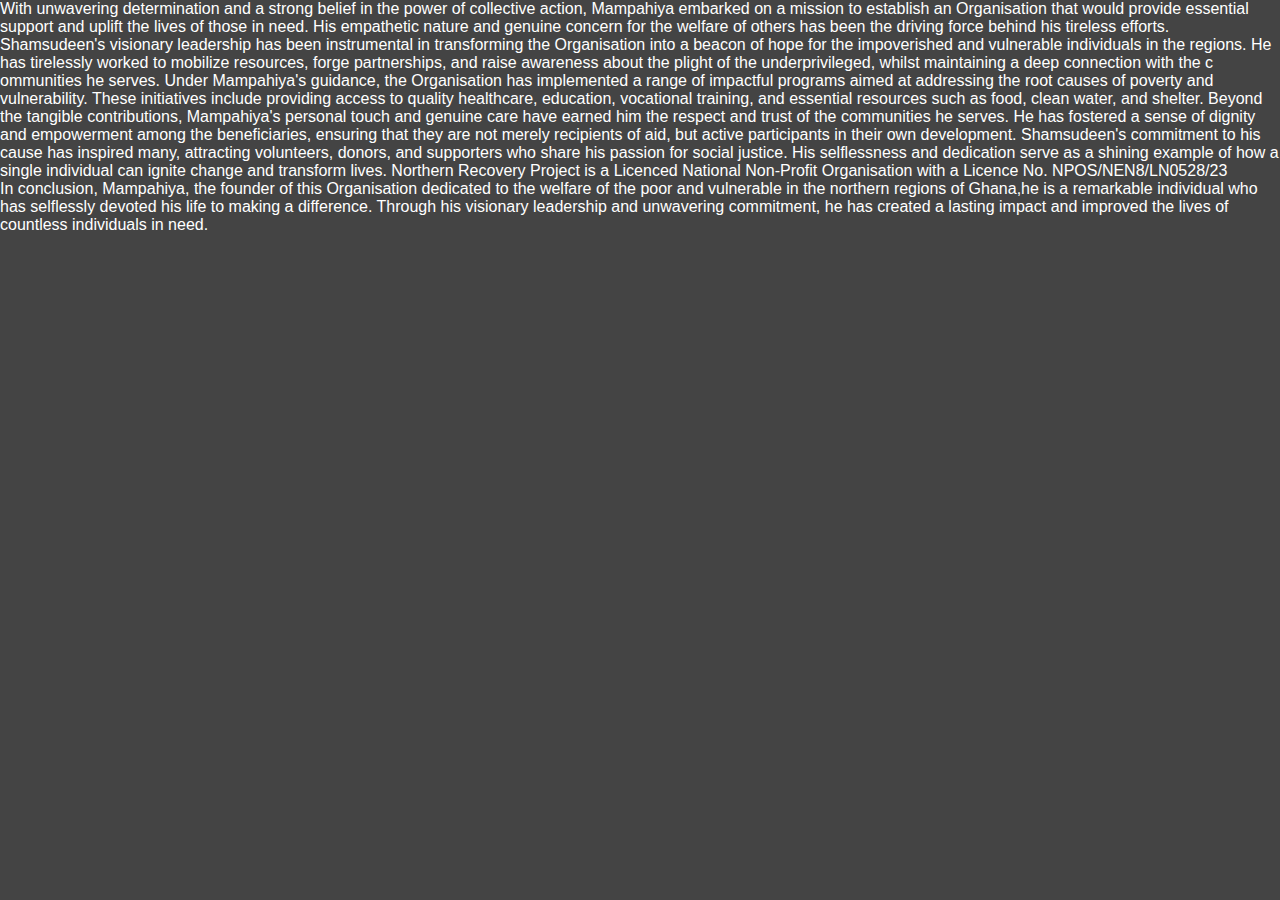
<file: about.html>
<!DOCTYPE html>
<html lang="en">
<head>
    <meta charset="UTF-8">
    <meta http-equiv="X-UA-Compatible" content="IE=edge">
    <meta name="viewport" content="width=device-width, initial-scale=1.0">
    <title>About</title>
    <link rel="stylesheet" href="./about.css">
</head>
<body>
    <div>
        </p>

        With unwavering determination and a strong belief in the power of collective action, 
        Mampahiya embarked on a mission to establish an Organisation that would provide essential
         support and uplift the lives of those in need. His empathetic nature and genuine concern
          for the welfare of others has been the driving force behind his tireless efforts. <br>
        Shamsudeen's visionary leadership has been instrumental in transforming the Organisation 
        into a beacon of hope for the impoverished and vulnerable individuals in the regions.
         He has tirelessly worked to mobilize resources, forge partnerships, and raise awareness 
         about the plight of the underprivileged, whilst maintaining a deep connection with the c
         ommunities he serves.
        Under Mampahiya's guidance, the Organisation has implemented a range of impactful 
        programs aimed at addressing the root causes of poverty and vulnerability. These initiatives 
        include providing access to quality healthcare, education, vocational training, and essential resources such as food, clean water, and shelter.
        Beyond the tangible contributions, Mampahiya's personal touch and genuine care have earned 
        him the respect and trust of the communities he serves. He has fostered a sense of dignity 
        and empowerment among the beneficiaries, ensuring that they are not merely recipients of 
        aid, but active participants in their own development.
        Shamsudeen's commitment to his cause has inspired many, attracting volunteers,
         donors, and supporters who share his passion for social justice. His selflessness 
         and dedication serve as a shining example of how a single individual can ignite 
         change and transform lives.
        Northern Recovery Project is a Licenced National Non-Profit Organisation with 
     a Licence No. NPOS/NEN8/LN0528/23
    <p>
        In conclusion, Mampahiya, the founder of this Organisation dedicated to the welfare of the poor and vulnerable in the northern regions of Ghana,he is a remarkable individual who has selflessly devoted his life to making a difference. Through his visionary leadership and unwavering commitment, 
        he has created a lasting impact and improved the lives of countless individuals in need.
    </p>
    </div>
</body>
</html>
</file>
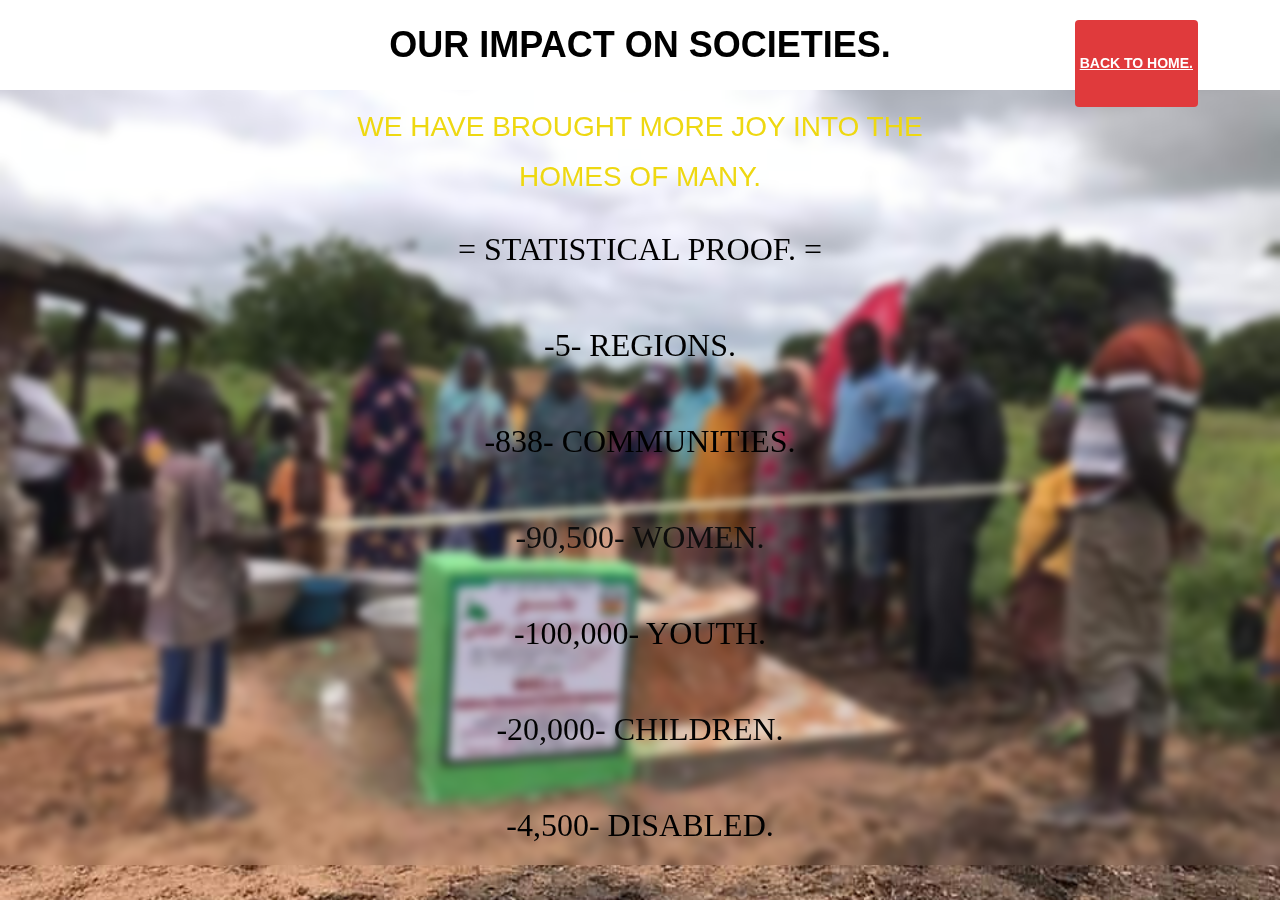
<file: EXTRA.html>
<!DOCTYPE html>
<html lang="en">
<head>
    <meta charset="UTF-8">
    <meta name="viewport" content="width=device-width, initial-scale=1.0">
   
    <title>northernrecoveryproject.org</title>
    <meta content="" name="description">
    <meta content="" name="keywords">
  
    <!-- Favicons -->
    <link href="assets/img/favicom.jpeg" rel="icon">
    <link href="assets/img/nrp.jpeg" rel="nrp-icon">
  
    <!-- Google Fonts -->
    <link href="https://fonts.googleapis.com/css?family=Open+Sans:300,300i,400,400i,600,600i,700,700i|Raleway:300,300i,400,400i,500,500i,600,600i,700,700i|Poppins:300,300i,400,400i,500,500i,600,600i,700,700i" rel="stylesheet">
    <!-- Vendor CSS Files -->
    <link href="assets/vendor/aos/aos.css" rel="stylesheet">
    <link href="assets/vendor/bootstrap/css/bootstrap.min.css" rel="stylesheet">
    <link href="assets/vendor/bootstrap-icons/bootstrap-icons.css" rel="stylesheet">
    <link href="assets/vendor/boxicons/css/boxicons.min.css" rel="stylesheet">
    <link href="assets/vendor/glightbox/css/glightbox.min.css" rel="stylesheet">
    <link href="assets/vendor/remixicon/remixicon.css" rel="stylesheet">
    <link href="assets/vendor/swiper/swiper-bundle.min.css" rel="stylesheet">
<link rel="stylesheet" href="assets/css/style2.css" >

</head>
<body>
  
  <!-- ======= Header ======= -->
  <header id="header" class="fixed-top d-flex align-items-center">
    <div class="container d-flex align-items-center">
      <h1 class="logo me-auto"><a href="index.html"><span></span></a></h1>
      <!-- Uncomment below if you prefer to use an image logo -->
     <!--<a href="index.html" class="logo me-auto"><img src="assets/img/nrp.jpeg" alt=""></a> -->

     <!---- <nav id="navbar" class="navbar order-last order-lg-0">
      ---- <ul>
          <li><a class="nav-link scrollto active" href="#her">Home</a></li>
          <li><a class="nav-link scrollto" href="#about">About Us</a></li>
          <li><a class="nav-link scrollto" href="#services">Principal Activities</a></li>
          <li><a class="nav-link scrollto" href="#team">Team</a></li>
          <li><a class="nav-link scrollto" href="#contact">Contact</a></li>  
          <li><a  href="EXTRA.html">BLOG</a></li>
        </ul> -->
        <i class="bi bi-list mobile-nav-toggle"></i>
      </nav><!-- .navbar -->

      <a href="index.html" class="back-home-btn ">BACK TO HOME.</a>
    </div>
  </header><!-- End Header -->
 

      <h2 id="line1"> our impact on societies.</h2>
      <h3 id="line2"> we have brought more joy into the </h3>
<p>
      <h3 id="line2">homes of many. </h3></p>
      <h2 id="line3">= statistical proof. =</h2>

      <p><h2 id="line4"> -5- Regions. </h2></p>
      <p><h2 id="line5"> -838- communities. </h2></p>
      <p><h2 id="line6"> -90,500- women. </h2></p>
      <p><h2 id="line7"> -100,000- youth. </h2></p>
      <p><h2 id="line8"> -20,000- Children. </h2></p>
      <p><h2 id="line9"> -4,500- Disabled. </h2></p>
    
</body>




</html>
</file>
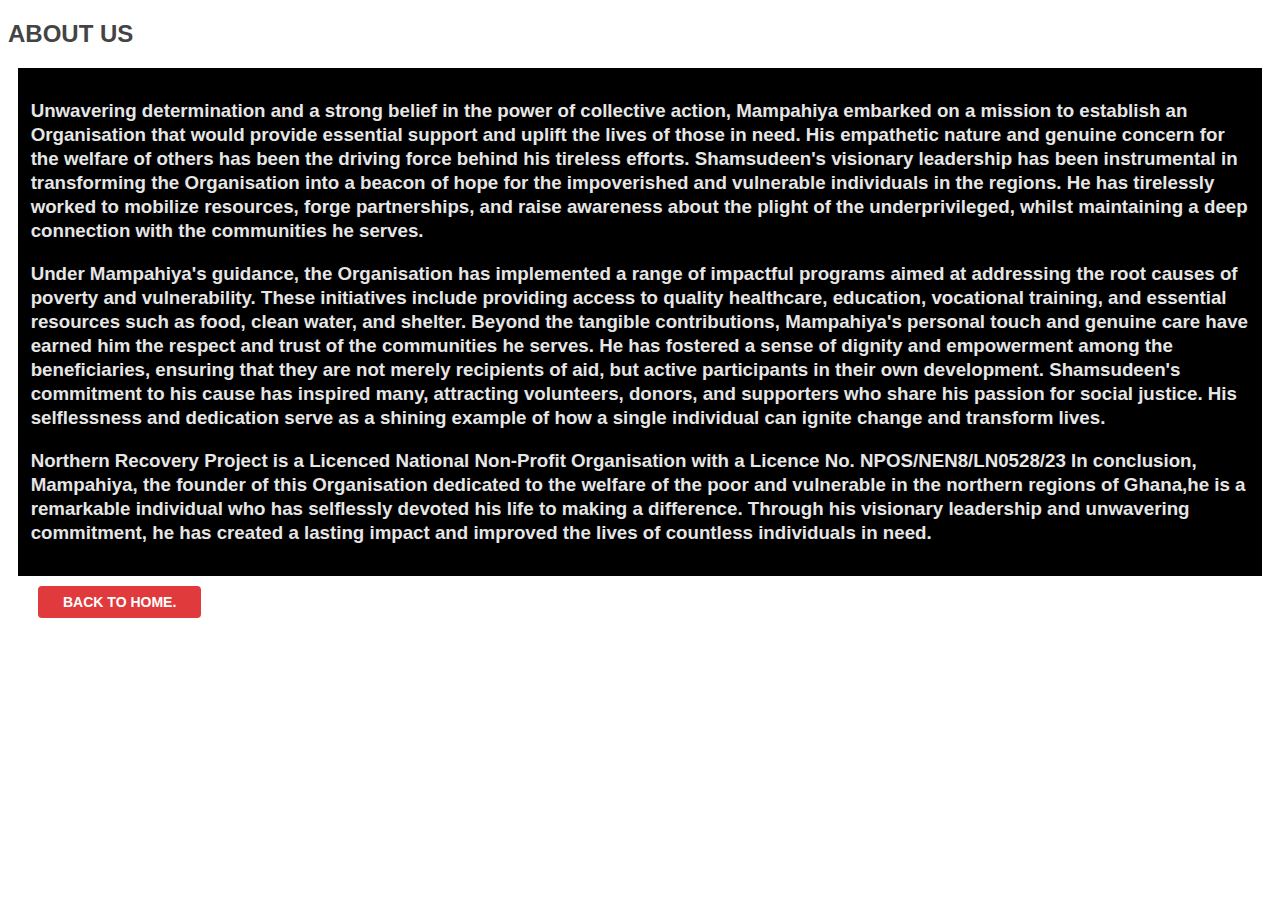
<file: readmore1.html>
<!DOCTYPE html>
<html lang="en">
<head>
    <meta charset="UTF-8">
    <meta name="viewport" content="width=device-width, initial-scale=1.0">
    <title>ABOUT US</title>
    <link href="assets/css/style.css" rel="stylesheet">
</head>
<body>
   <cneter> <h2>ABOUT US</h2> </cneter>
    <div class="text" data-aos="fade-up">

		<h3> Unwavering determination and a strong belief in the power of collective action, Mampahiya embarked on a mission to establish an Organisation that would provide essential support and uplift the lives of those in need. His empathetic nature and genuine concern for the welfare of others has been the driving force behind his tireless efforts.
		Shamsudeen's visionary leadership has been instrumental in transforming the Organisation into a beacon of hope for the impoverished and vulnerable individuals in the regions. He has tirelessly worked to mobilize resources, forge partnerships, and raise awareness about the plight of the underprivileged, whilst maintaining a deep connection with the communities he serves.
        <p>
		Under Mampahiya's guidance, the Organisation has implemented a range of impactful programs aimed at addressing the root causes of poverty and vulnerability. These initiatives include providing access to quality healthcare, education, vocational training, and essential resources such as food, clean water, and shelter.
		Beyond the tangible contributions, Mampahiya's personal touch and genuine care have earned him the respect and trust of the communities he serves. He has fostered a sense of dignity and empowerment among the beneficiaries, ensuring that they are not merely recipients of aid, but active participants in their own development.
		Shamsudeen's commitment to his cause has inspired many, attracting volunteers, donors, and supporters who share his passion for social justice. His selflessness and dedication serve as a shining example of how a single individual can ignite change and transform lives. <br>
	<p> Northern Recovery Project is a Licenced National Non-Profit Organisation with a Licence No. NPOS/NEN8/LN0528/23

		In conclusion, Mampahiya, the founder of this Organisation dedicated to the welfare of the poor and vulnerable in the northern regions of Ghana,he is a remarkable individual who has selflessly devoted his life to making a difference. Through his visionary leadership and unwavering commitment, he has created a lasting impact and improved the lives of countless individuals in need.
	</p>
    </h3>
                
				</div>
                <a href="index.html" class="back-home-btn ">BACK TO HOME.</a>
            </div>
</body>
</html>
</file>
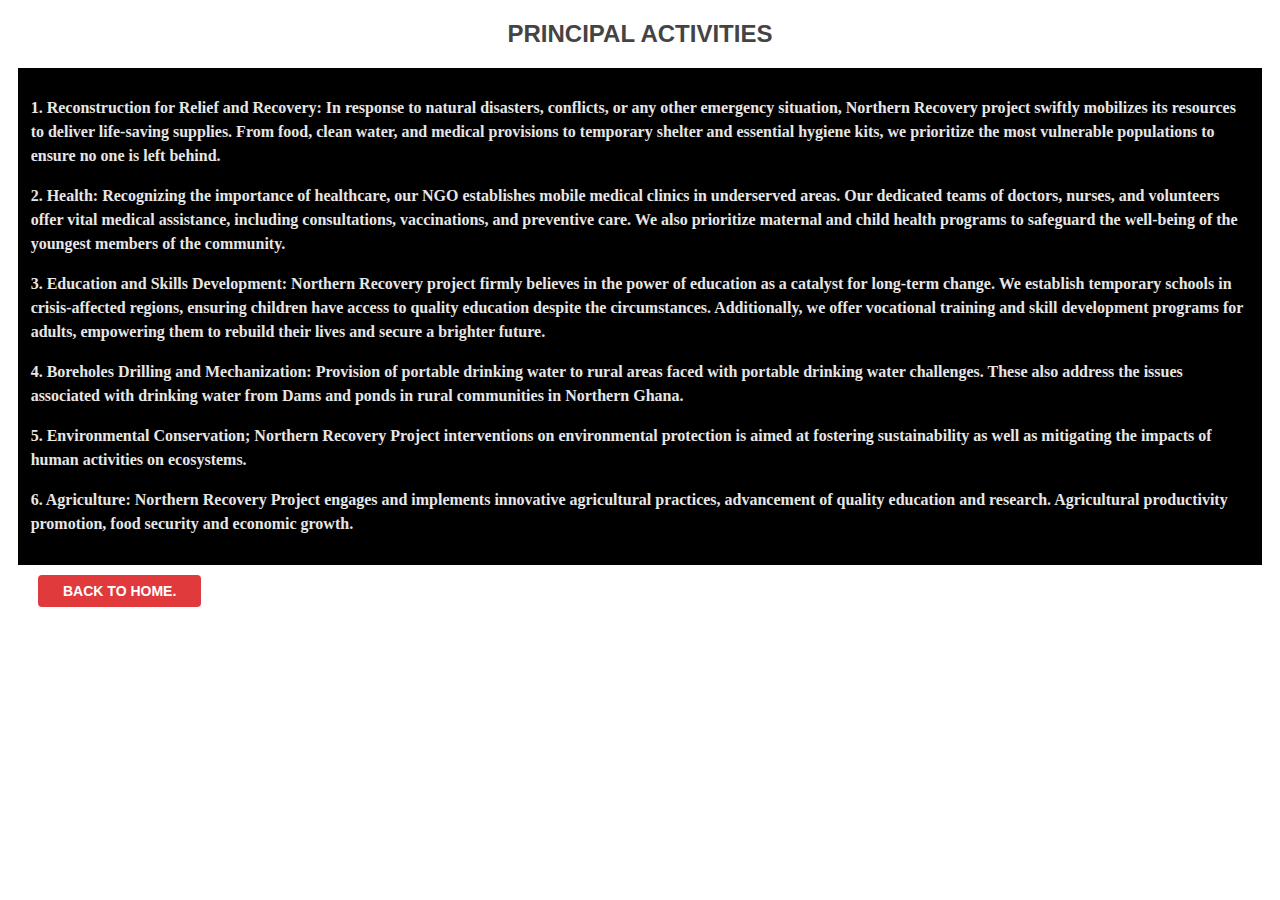
<file: readmore2.html>
<!DOCTYPE html>
<html lang="en">
<head>
    <meta charset="UTF-8">
    <meta name="viewport" content="width=device-width, initial-scale=1.0">
    <title>PRINCIPAL ACTIVITIES</title>
    <link rel="stylesheet" href="assets/css/style.css" >
</head>
<body>
    
          <center><h2>PRINCIPAL ACTIVITIES</h2></center>  
          <div class="text" data-aos="fade-up">
  
          
               
    <p> 1. Reconstruction for Relief and Recovery: In response to natural disasters, conflicts, or any other emergency situation, Northern Recovery project swiftly mobilizes its resources to deliver life-saving supplies. From food, clean water, and medical provisions to temporary shelter and essential hygiene kits, we prioritize the most vulnerable populations to ensure no one is left behind.
        <p> 2. Health: Recognizing the importance of healthcare, our NGO establishes mobile medical clinics in underserved areas. Our dedicated teams of doctors, nurses, and volunteers offer vital medical assistance, including consultations, vaccinations, and preventive care. We also prioritize maternal and child health programs to safeguard the well-being of the youngest members of the community.
        <p> 3. Education and Skills Development: Northern Recovery project firmly believes in the power of education as a catalyst for long-term change. We establish temporary schools in crisis-affected regions, ensuring children have access to quality education despite the circumstances. Additionally, we offer vocational training and skill development programs for adults, empowering them to rebuild their lives and secure a brighter future.
        <p> 4. Boreholes Drilling and Mechanization: Provision of portable drinking water to rural areas faced with portable drinking water challenges. These also address the issues associated with drinking water from Dams and ponds in rural communities in Northern Ghana.
        <p> 5. Environmental Conservation; Northern Recovery Project interventions on environmental protection is aimed at fostering sustainability as well as mitigating the impacts of human activities on ecosystems.</p>
        <P> 6. Agriculture: Northern Recovery Project engages and implements innovative agricultural practices, advancement of quality education and research. Agricultural productivity promotion, food security and economic growth.</P>
        <p> 
        
    </div>
    <a href="index.html" class="back-home-btn ">BACK TO HOME.</a>

</body>
</html>
</file>
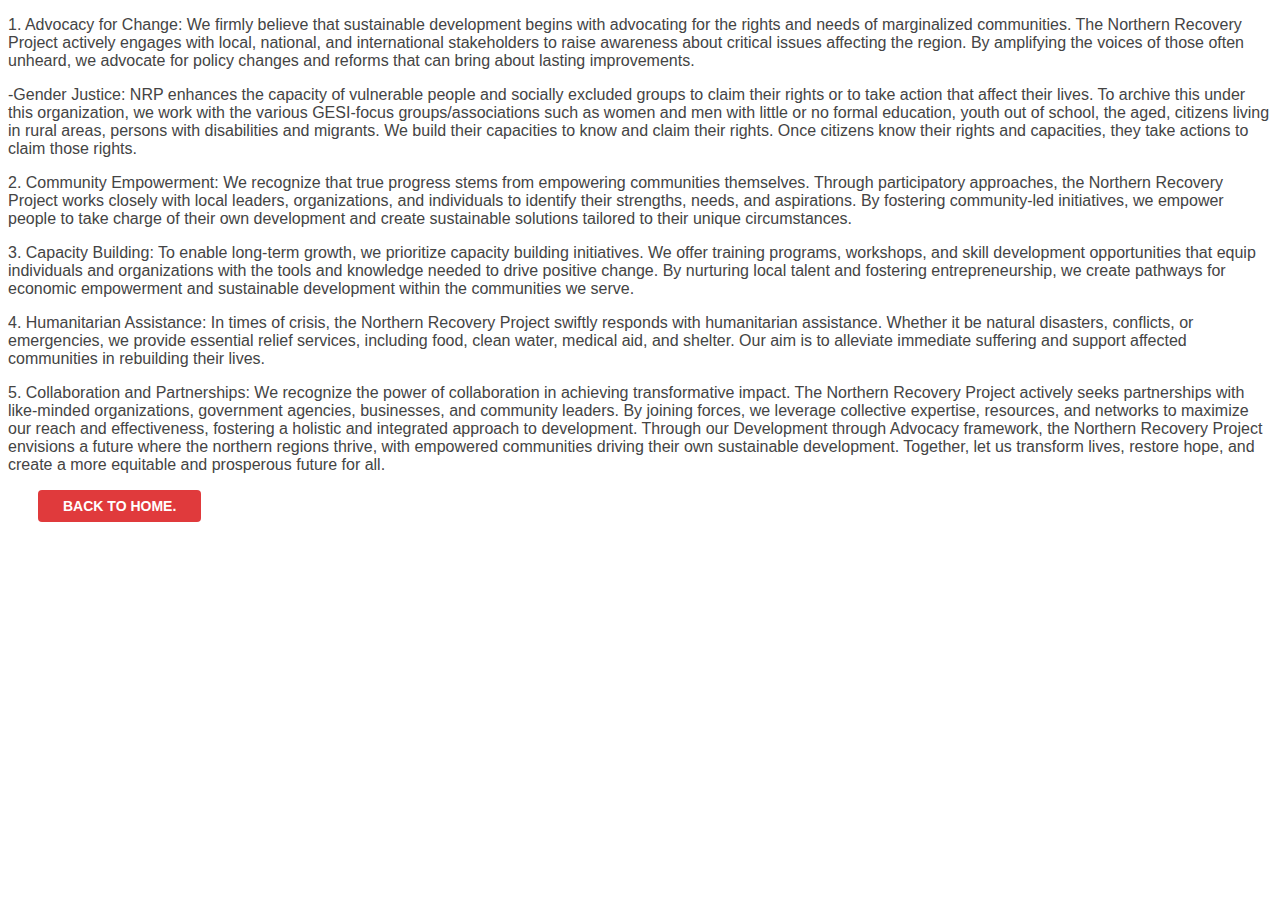
<file: readmore3.html>
<!DOCTYPE html>
<html lang="en">
<head>
    <meta charset="UTF-8">
    <meta name="viewport" content="width=device-width, initial-scale=1.0">
    <title>RELEIF SERVICES</title>
    <link rel="stylesheet" href="assets/css/style.css">
</head>
<body>
    <div class="=text" data-aos="fade-up">
<p>1. Advocacy for Change: We firmly believe that sustainable development begins with advocating for the rights and needs of marginalized communities. The Northern Recovery Project actively engages with local, national, and international stakeholders to raise awareness about critical issues affecting the region. By amplifying the voices of those often unheard, we advocate for policy changes and reforms that can bring about lasting improvements.
    <p>
     -Gender Justice: NRP enhances the capacity of vulnerable people and socially excluded groups to claim their rights or to take action that affect their lives. To archive this under this organization, we work with the various GESI-focus groups/associations such as women and men with little or no formal education, youth out of school, the aged, citizens living in rural areas, persons with disabilities and migrants. We build their capacities to know and claim their rights. Once citizens know their rights and capacities, they take actions to claim those rights.
      <p>2. Community Empowerment: We recognize that true progress stems from empowering communities themselves. Through participatory approaches, the Northern Recovery Project works closely with local leaders, organizations, and individuals to identify their strengths, needs, and aspirations. By fostering community-led initiatives, we empower people to take charge of their own development and create sustainable solutions tailored to their unique circumstances.
    <p>3. Capacity Building: To enable long-term growth, we prioritize capacity building initiatives. We offer training programs, workshops, and skill development opportunities that equip individuals and organizations with the tools and knowledge needed to drive positive change. By nurturing local talent and fostering entrepreneurship, we create pathways for economic empowerment and sustainable development within the communities we serve.
    <p>4. Humanitarian Assistance: In times of crisis, the Northern Recovery Project swiftly responds with humanitarian assistance. Whether it be natural disasters, conflicts, or emergencies, we provide essential relief services, including food, clean water, medical aid, and shelter. Our aim is to alleviate immediate suffering and support affected communities in rebuilding their lives.
    <p> 5. Collaboration and Partnerships: We recognize the power of collaboration in achieving transformative impact. The Northern Recovery Project actively seeks partnerships with like-minded organizations, government agencies, businesses, and community leaders. By joining forces, we leverage collective expertise, resources, and networks to maximize our reach and effectiveness, fostering a holistic and integrated approach to development.
    Through our Development through Advocacy framework, the Northern Recovery Project envisions a future where the northern regions thrive, with empowered communities driving their own sustainable development. Together, let us transform lives, restore hope, and create a more equitable and prosperous future for all.
    </p>
    </div>
    <a href="index.html" class="back-home-btn ">BACK TO HOME.</a>

</body>

</html>
</file>
<file: about.css>
* {
    margin: 0;
    box-sizing: border-box;
}

body {
    font-family: "Times New Romans", sans-serif;
    background-color: #444444;
    color: white;
}
</file>
<file: assets/css/style2.css>
/* extra
==================================
===================================
*/
body {
  font-family: "Arial", sans-serif;
  background: url("../img/hero-bg.jpg") no-repeat;
  backdrop-filter: blur(5px);
  background-size: cover;
  font-size: 16px;
  margin: 0;
  padding: 0;
  line-height: 5.5;
  text-transform: uppercase;
  overflow: visible;
  width: auto;
  transition: o.50s;
}

#header {
  background: transparent;
  transition: all 0.5s;
  z-index: 997;
  padding: 20px 0;
}

#header.header-scrolled {
  padding: 12px 0;
  box-shadow: 0px 2px 15px rgba(0, 0, 0, 0.1);
}

#header .logo {
  font-size: 30px;
  margin: 0;
  padding: 0;
  font-weight: 00;
  font-family: "Poppins", sans-serif;
  float: left;
  /*margin-right: auto;*/
}

#header .logo a {
  color: #111111;
}

#header .logo a span {
  color: #e03a3c;
}

#header .logo img {
  max-height: 100px;
}

/*--------------------------------------------------------------
# Get Startet Button
--------------------------------------------------------------*/
.back-home-btn {
  margin-left: 30px;
  background: #e03a3c;
  color: #fff;
  border-radius: 4px;
  padding: 5px 5px;
  white-space: nowrap;
  transition: 0.3s;
  font-size: 14px;
  font-weight: 600;
  display: inline-block;
}

.back-home-btn:hover {
  background: #111111;
  color: #fff;
}

@media (max-width: 992px) {
  .back-home-btn {
    margin: 0 15px 0 0;
    padding: 6px 18px;
  }
}

/*--------------------------------------------------------------
# Navigation Menu
--------------------------------------------------------------*/
/**
* Desktop Navigation 
*/
.navbar {
  padding: 0;
}
logo .me-auto{
  position: relative;
  width:5%;
}
.navbar ul {
  margin: 0;
  padding: 0;
  display: flex;
  list-style: none;
  align-items: center;
}

.navbar li {
  position: relative;
}

.navbar a,
.navbar a:focus {
  display: flex;
  align-items: center;
  justify-content: space-between;
  padding: 0px 0 0px 30px;
  font-family: "Raleway", sans-serif;
  font-size: 15px;
  font-weight: 600;
  color: #111111;
  white-space: nowrap;
  transition: 0.3s;
}

.navbar a i,
.navbar a:focus i {
  font-size: 12px;
  line-height: 0;
  margin-left: 5px;
}

.navbar a:hover,
.navbar .active,
.navbar .active:focus,
.navbar li:hover>a {
  color: #e03a3c;
}

.navbar .dropdown ul {
  display: block;
  position: absolute;
  left: 30px;
  top: calc(100% + 30px);
  margin: 0;
  padding: 10px 0;
  z-index: 99;
  opacity: 0;
  visibility: hidden;
  background: #fff;
  box-shadow: 0px 0px 30px rgba(127, 137, 161, 0.25);
  transition: 0.3s;
}

.navbar .dropdown ul li {
  min-width: 100px;
}

.navbar .dropdown ul a {
  padding: 10px 20px;
  font-size: 14px;
}

.navbar .dropdown ul a i {
  font-size: 12px;
}

.navbar .dropdown ul a:hover,
.navbar .dropdown ul .active:hover,
.navbar .dropdown ul li:hover>a {
  color: #e03a3c;
}

.navbar .dropdown:hover>ul {
  opacity: 1;
  top: 100%;
  visibility: visible;
}

.navbar .dropdown .dropdown ul {
  top: 0;
  left: calc(100% - 30px);
  visibility: hidden;
}

.navbar .dropdown .dropdown:hover>ul {
  opacity: 1;
  top: 0;
  left: 100%;
  visibility: visible;
}

@media (max-width: 1366px) {
  .navbar .dropdown .dropdown ul {
    left: -90%;
  }

  .navbar .dropdown .dropdown:hover>ul {
    left: -100%;
  }
}

/**
* Mobile Navigation 
*/
.mobile-nav-toggle {
  color: #111111;
  font-size: 28px;
  cursor: pointer;
  display: none;
  line-height: 0;
  transition: 0.5s;
}

.mobile-nav-toggle.bi-x {
  color: #fff;
}

@media (max-width: 991px) {
  .mobile-nav-toggle {
    display: block;
  }

  .navbar ul {
    display: none;
  }
}

.navbar-mobile {
  position: fixed;
  overflow: hidden;
  top: 0;
  right: 0;
  left: 0;
  bottom: 0;
  background: rgba(0, 0, 0, 0.9);
  transition: 0.3s;
  z-index: 999;
}

.navbar-mobile .mobile-nav-toggle {
  position: absolute;
  top: 15px;
  right: 15px;
}

.navbar-mobile ul {
  display: block;
  position: absolute;
  top: 55px;
  right: 15px;
  bottom: 15px;
  left: 15px;
  padding: 10px 0;
  background-color: #fff;
  overflow-y: auto;
  transition: 0.3s;
}

.navbar-mobile a,
.navbar-mobile a:focus {
  padding: 10px 20px;
  font-size: 15px;
  color: #111111;
}

.navbar-mobile a:hover,
.navbar-mobile .active,
.navbar-mobile li:hover>a {
  color: #e03a3c;
}

.navbar-mobile .getstarted,
.navbar-mobile .getstarted:focus {
  margin: 15px;
}

.navbar-mobile .dropdown ul {
  position: static;
  display: none;
  margin: 10px 20px;
  padding: 10px 0;
  z-index: 99;
  opacity: 1;
  visibility: visible;
  background: #fff;
  box-shadow: 0px 0px 30px rgba(159, 171, 199, 0.25);
}

.navbar-mobile .dropdown ul li {
  min-width: 200px;
}

.navbar-mobile .dropdown ul a {
  padding: 10px 20px;
}

.navbar-mobile .dropdown ul a i {
  font-size: 12px;
}

.navbar-mobile .dropdown ul a:hover,
.navbar-mobile .dropdown ul .active:hover,
.navbar-mobile .dropdown ul li:hover>a {
  color: #e03a3c;
}

.navbar-mobile .dropdown>.dropdown-active {
  display: block;
}
/* LINES STYLE----------------------------------
                                                -
------------------------------------------------*/

#line1{
  font-family: "Helvetica", sans-serif;
  color: rgb(0, 0, 0);
  font-size: 36px;
  font-weight: bold;
  text-align: center;
  margin-bottom: 20px;
  text-transform: uppercase;
background:white;
line-height: 2.5;
}

#line2{
  font-family: 'Lucida Sans', 'Lucida Sans Regular', 'Lucida Grande', 'Lucida Sans Unicode', Geneva, Verdana, sans-serif;
  COLOR:rgb(238, 216, 17);
  text-align: center;
  background:transparent;
  width: 100%;
  

}
#line3{

  font-family: 'Times New Roman', Times, serif;
  text-align: center;
  color: rgb(0, 0, 0);
  font-weight: lighter;
  background:transparent;
  line-height: 2.5;

}

#line4{
  font-family: 'Times New Roman', Times, serif;
  text-align: center;
  color: rgb(0, 0, 0);
  font-weight: lighter;
  background:transparent;
  line-height: 2.5;

}

#line5{
  font-family: 'Times New Roman', Times, serif;
  text-align: center;
  color: rgb(0, 0, 0);
  font-weight: lighter;
  background:transparent;
  line-height: 2.5;

}


#line6{
  font-family: 'Times New Roman', Times, serif;
  text-align: center;
  color: rgb(14, 13, 13);
  font-weight: lighter;
  background:transparent;
  line-height: 2.5;

}


#line7{
  font-family: 'Times New Roman', Times, serif;
  text-align: center;
  color: rgb(0, 0, 0);
  font-weight: lighter;
  background:transparent;
  line-height: 2.5;

}


#line8{
  font-family: 'Times New Roman', Times, serif;
  text-align: center;
  color: rgb(3, 3, 3);
  font-weight: lighter;
  background:transparent;
  line-height: 2.5;

}


#line9{
  font-family: 'Times New Roman', Times, serif;
  text-align: center;
  color: rgb(0, 0, 0);
  font-weight: lighter;
  background:transparent;
  line-height: 2.5;

}
</file>
<file: assets/css/style.css>
/**
* Template Name: Presento
* Updated: Mar 10 2023 with Bootstrap v5.2.3
* Template URL: https://bootstrapmade.com/presento-bootstrap-corporate-template/
* Author: BootstrapMade.com
* License: https://bootstrapmade.com/license/
*/

/*--------------------------------------------------------------
# General
--------------------------------------------------------------*/
body {
  font-family: "Open Sans", sans-serif;
  color: #444444;
}

a {
  color: #e03a3c;
  text-decoration: none;
}

a:hover {
  color: #e76668;
  text-decoration: none;
}

h1,
h2,
h3,
h4,
h5,
h6 {
  font-family: "Raleway", sans-serif;
}

/*--------------------------------------------------------------
# Back to top button
--------------------------------------------------------------*/
.back-to-top {
  position: fixed;
  visibility: hidden;
  opacity: 0;
  right: 15px;
  bottom: 15px;
  z-index: 996;
  background: #e03a3c;
  width: 40px;
  height: 40px;
  border-radius: 4px;
  transition: all 0.4s;
}

.back-to-top i {
  font-size: 28px;
  color: #fff;
  line-height: 0;
}

.back-to-top:hover {
  background: #e65d5f;
  color: #fff;
}

.back-to-top.active {
  visibility: visible;
  opacity: 1;
}

/*--------------------------------------------------------------
# Disable aos animation delay on mobile devices
--------------------------------------------------------------*/
@media screen and (max-width: 768px) {
  [data-aos-delay] {
    transition-delay: 0 !important;
  }
}

/*--------------------------------------------------------------
# Header
--------------------------------------------------------------*/
#header {
  background: #fff;
  transition: all 0.5s;
  z-index: 997;
  padding: 20px 0;
}

#header.header-scrolled {
  padding: 12px 0;
  box-shadow: 0px 2px 15px rgba(0, 0, 0, 0.1);
}

#header .logo {
  font-size: 30px;
  margin: 0;
  padding: 0;
  font-weight: 00;
  font-family: "Poppins", sans-serif;
  float: left;
  margin-right: auto;
}

#header .logo a {
  color: #111111;
}

#header .logo a span {
  color: #e03a3c;
}

#header .logo img {
  max-height: 100px;
}

/*--------------------------------------------------------------
# Get Startet Button
--------------------------------------------------------------*/
.get-started-btn {
  margin-left: 30px;
  background: #e03a3c;
  color: #fff;
  border-radius: 4px;
  padding: 8px 25px;
  white-space: nowrap;
  transition: 0.3s;
  font-size: 14px;
  font-weight: 600;
  display: inline-block;
}

.get-started-btn:hover {
  background: #111111;
  color: #fff;
}

@media (max-width: 992px) {
  .get-started-btn {
    margin: 0 15px 0 0;
    padding: 6px 18px;
  }
}



/*--------------------------------------------------------------
# back home Button
--------------------------------------------------------------*/
.back-home-btn {
  margin-left: 30px;
  background: #e03a3c;
  color: #fff;
  border-radius: 4px;
  padding: 8px 25px;
  white-space: nowrap;
  transition: 0.3s;
  font-size: 14px;
  font-weight: 600;
  display: inline-block;
}

.get-started-btn:hover {
  background: #111111;
  color: #fff;
}

@media (max-width: 992px) {
  .get-started-btn {
    margin: 0 15px 0 0;
    padding: 6px 18px;
  }
}





/*--------------------------------------------------------------
# Navigation Menu
--------------------------------------------------------------*/
/**
* Desktop Navigation 
*/
.navbar {
  padding: 0;
}
logo .me-auto{
  position: relative;
  width:10%;
}
.navbar ul {
  margin: 0;
  padding: 0;
  display: flex;
  list-style: none;
  align-items: center;
}

.navbar li {
  position: relative;
}

.navbar a,
.navbar a:focus {
  display: flex;
  align-items: center;
  justify-content: space-between;
  padding: 10px 0 10px 30px;
  font-family: "Raleway", sans-serif;
  font-size: 15px;
  font-weight: 600;
  color: #111111;
  white-space: nowrap;
  transition: 0.3s;
}

.navbar a i,
.navbar a:focus i {
  font-size: 12px;
  line-height: 0;
  margin-left: 5px;
}

.navbar a:hover,
.navbar .active,
.navbar .active:focus,
.navbar li:hover>a {
  color: #e03a3c;
}

.navbar .dropdown ul {
  display: block;
  position: absolute;
  left: 30px;
  top: calc(100% + 30px);
  margin: 0;
  padding: 10px 0;
  z-index: 99;
  opacity: 0;
  visibility: hidden;
  background: #fff;
  box-shadow: 0px 0px 30px rgba(127, 137, 161, 0.25);
  transition: 0.3s;
}

.navbar .dropdown ul li {
  min-width: 200px;
}

.navbar .dropdown ul a {
  padding: 10px 20px;
  font-size: 14px;
}

.navbar .dropdown ul a i {
  font-size: 12px;
}

.navbar .dropdown ul a:hover,
.navbar .dropdown ul .active:hover,
.navbar .dropdown ul li:hover>a {
  color: #e03a3c;
}

.navbar .dropdown:hover>ul {
  opacity: 1;
  top: 100%;
  visibility: visible;
}

.navbar .dropdown .dropdown ul {
  top: 0;
  left: calc(100% - 30px);
  visibility: hidden;
}

.navbar .dropdown .dropdown:hover>ul {
  opacity: 1;
  top: 0;
  left: 100%;
  visibility: visible;
}

@media (max-width: 1366px) {
  .navbar .dropdown .dropdown ul {
    left: -90%;
  }

  .navbar .dropdown .dropdown:hover>ul {
    left: -100%;
  }
}

/**
* Mobile Navigation 
*/
.mobile-nav-toggle {
  color: #111111;
  font-size: 28px;
  cursor: pointer;
  display: none;
  line-height: 0;
  transition: 0.5s;
}

.mobile-nav-toggle.bi-x {
  color: #fff;
}

@media (max-width: 991px) {
  .mobile-nav-toggle {
    display: block;
  }

  .navbar ul {
    display: none;
  }
}

.navbar-mobile {
  position: fixed;
  overflow: hidden;
  top: 0;
  right: 0;
  left: 0;
  bottom: 0;
  background: rgba(0, 0, 0, 0.9);
  transition: 0.3s;
  z-index: 999;
}

.navbar-mobile .mobile-nav-toggle {
  position: absolute;
  top: 15px;
  right: 15px;
}

.navbar-mobile ul {
  display: block;
  position: absolute;
  top: 55px;
  right: 15px;
  bottom: 15px;
  left: 15px;
  padding: 10px 0;
  background-color: #fff;
  overflow-y: auto;
  transition: 0.3s;
}

.navbar-mobile a,
.navbar-mobile a:focus {
  padding: 10px 20px;
  font-size: 15px;
  color: #111111;
}

.navbar-mobile a:hover,
.navbar-mobile .active,
.navbar-mobile li:hover>a {
  color: #e03a3c;
}

.navbar-mobile .getstarted,
.navbar-mobile .getstarted:focus {
  margin: 15px;
}

.navbar-mobile .dropdown ul {
  position: static;
  display: none;
  margin: 10px 20px;
  padding: 10px 0;
  z-index: 99;
  opacity: 1;
  visibility: visible;
  background: #fff;
  box-shadow: 0px 0px 30px rgba(127, 137, 161, 0.25);
}

.navbar-mobile .dropdown ul li {
  min-width: 200px;
}

.navbar-mobile .dropdown ul a {
  padding: 10px 20px;
}

.navbar-mobile .dropdown ul a i {
  font-size: 12px;
}

.navbar-mobile .dropdown ul a:hover,
.navbar-mobile .dropdown ul .active:hover,
.navbar-mobile .dropdown ul li:hover>a {
  color: #e03a3c;
}

.navbar-mobile .dropdown>.dropdown-active {
  display: block;
}

/*--------------------------------------------------------------
# Hero Section
--------------------------------------------------------------*/
#hero {
  width: 100%;
  height: 100vh;
  background: url("../img/hero-bg.jpg") top center no-repeat;
  background-size: cover;
  position: relative;
  padding-top: 82px;
}

#hero:before {
  content: "";
  background: rgba(0, 0, 0, 0.6);
  position: absolute;
  bottom: 0;
  top: 0;
  left: 0;
  right: 0;
}

#hero h1 {
  margin: 0;
  font-size: 48px;
  font-weight: 700;
  color: #fff;
}

#hero h2 {
  color: #fff;
  margin: 10px 0 0 0;
  font-size: 24px;
  font-family: Brush script 'Gill Sans', 'Gill Sans MT', Calibri, 'Trebuchet MS', sans-serif;
  font-style: italic;
}

#hero .btn-get-started {
  font-family: "Raleway", sans-serif;
  font-weight: 500;
  font-size: 16px;
  letter-spacing: 1px;
  display: inline-block;
  padding: 10px 30px;
  border-radius: 4px;
  transition: 0.5s;
  margin-top: 30px;
  color: #fff;
  background: #e03a3c;
  border: 2px solid #e03a3c;
}

#hero .btn-get-started:hover {
  background: transparent;
  border-color: #fff;
}

@media (max-width: 768px) {
  #hero {
    text-align: center;
    padding-top: 58px;
  }

  #hero h1 {
    font-size: 28px;
  }

  #hero h2 {
    font-size: 18px;
    line-height: 24px;
  }
}

@media (max-height: 500px) {
  #hero {
    height: 120vh;
  }
}

/*--------------------------------------------------------------
# Sections General
--------------------------------------------------------------*/
section {
  padding: 60px 0;
  overflow: hidden;
  position: relative;
}

.section-title {
  text-align: center;
  padding-bottom: 30px;
  position: relative;
}

.section-title h2 {
  font-size: 32px;
  font-weight: bold;
  text-transform: uppercase;
  margin-bottom: 20px;
  padding-bottom: 20px;
  position: relative;
}

.section-title h2::after {
  content: "";
  position: absolute;
  display: block;
  width: 50px;
  height: 3px;
  background: #e03a3c;
  bottom: 0;
  left: calc(50% - 25px);
}

.section-title p {
  margin-bottom: 0;
}

.section-bg {
  padding: 120px 0;
  color: #fff;
}

.section-bg:before {
  content: "";
  background: #1b1b1b;
  position: absolute;
  bottom: 60px;
  top: 60px;
  left: 0;
  right: 0;
  transform: skewY(-3deg);
}

/*--------------------------------------------------------------
# Breadcrumbs
--------------------------------------------------------------*/
.breadcrumbs {
  padding: 15px 0;
  background: #2b2b2b;
  min-height: 40px;
  margin-top: 82px;
  color: #fff;
}

.breadcrumbs h2 {
  font-size: 28px;
  font-weight: 500;
}

.breadcrumbs ol {
  display: flex;
  flex-wrap: wrap;
  list-style: none;
  padding: 0 0 10px 0;
  margin: 0;
  font-size: 14px;
}

.breadcrumbs ol a {
  color: #aaaaaa;
}

.breadcrumbs ol a:hover {
  color: #fff;
  transition: 0.3s;
}

.breadcrumbs ol li+li {
  padding-left: 10px;
}

.breadcrumbs ol li+li::before {
  display: inline-block;
  padding-right: 10px;
  color: #e03a3c;
  content: "/";
}

/*--------------------------------------------------------------
# Clients
--------------------------------------------------------------*/
.clients .swiper-pagination {
  margin-top: 20px;
  position: relative;
}

.clients .swiper-pagination .swiper-pagination-bullet {
  width: 12px;
  height: 12px;
  background-color: #fff;
  opacity: 1;
  border: 1px solid #e03a3c;
}

.clients .swiper-pagination .swiper-pagination-bullet-active {
  background-color: #e03a3c;
}

.clients .swiper-slide img {
  opacity: 0.5;
  transition: 0.3s;
  filter: grayscale(100);
}

.clients .swiper-slide img:hover {
  opacity: 1;
  filter: none;
}

/*--------------------------------------------------------------
# About
--------------------------------------------------------------*/
.about .container {
  position: relative;
  z-index: 10;
}

.about .content {
  padding: 30px 30px 30px 0;
}

.about .content h3 {
  font-weight: 700;
  font-size: 34px;
  margin-bottom: 30px;
  padding: 30px 30px 30px 0;
}
.text{
  background-color: #000000;
  color: #e6e6e6;
  font-family: 'Times New Roman', Times, serif;
  font-weight: 200;
  line-height: 24px;
  padding:1%;
  margin: 10px;
  
}

.about .content p {
  margin-bottom: 30px;
}

.about .content .about-btn {
  padding: 8px 30px 9px 30px;
  color: #fff;
  border-radius: 50px;
  transition: 0.3s;
  text-transform: uppercase;
  font-weight: 600;
  font-size: 13px;
  display: inline-flex;
  align-items: center;
  border: 2px solid #e03a3c;
}

.about .content .about-btn i {
  font-size: 16px;
  padding-left: 5px;
}

.about .content .about-btn:hover {
  background: #131111;
  background: #e03a3c;
}

.about .icon-boxes .icon-box {
  margin-top: 30px;
}

.about .icon-boxes .icon-box i {
  font-size: 40px;
  color: #e03a3c;
  margin-bottom: 10px;
}

.about .icon-boxes .icon-box h4 {
  font-size: 20px;
  font-weight: 700;
  margin: 0 0 10px 0;
}

.about .icon-boxes .icon-box p {
  font-size: 15px;
  color: #848484;
}

@media (max-width: 1200px) {
  .about .content {
    padding-right: 0;
  }
}

@media (max-width: 768px) {
  .about {
    text-align: center;
  }
}


/*--------------------------------------------------------------
# Counts
--------------------------------------------------------------*/
.counts {
  padding-top: 80px;
}

.counts .count-box {
  padding: 30px 30px 25px 30px;
  width: 100%;
  position: relative;
  text-align: center;
  box-shadow: 0px 2px 35px rgba(0, 0, 0, 0.06);
  border-radius: 4px;
}

.counts .count-box i {
  position: absolute;
  width: 54px;
  height: 54px;
  top: -27px;
  left: 50%;
  transform: translateX(-50%);
  font-size: 24px;
  background: #fff;
  color: #e03a3c;
  border-radius: 50px;
  border: 2px solid #fff;
  box-shadow: 0px 2px 25px rgba(0, 0, 0, 0.1);
  display: inline-flex;
  align-items: center;
  justify-content: center;
}

.counts .count-box span {
  font-size: 36px;
  display: block;
  font-weight: 700;
  color: #111111;
}

.counts .count-box p {
  padding: 0;
  margin: 0;
  font-family: "Raleway", sans-serif;
  font-size: 14px;
}

/*--------------------------------------------------------------
# Tabs
--------------------------------------------------------------*/
.tabs .nav-tabs {
  border: 0;
}

.tabs .nav-link {
  border: 1px solid #b9b9b9;
  padding: 15px;
  transition: 0.3s;
  color: #111111;
  border-radius: 0;
  display: flex;
  align-items: center;
  justify-content: center;
  cursor: pointer;
}

.tabs .nav-link i {
  padding-right: 15px;
  font-size: 48px;
}

.tabs .nav-link h4 {
  font-size: 18px;
  font-weight: 600;
  margin: 0;
}

.tabs .nav-link:hover {
  color: #e03a3c;
}

.tabs .nav-link.active {
  background: #e03a3c;
  color: #fff;
  border-color: #e03a3c;
}

@media (max-width: 768px) {
  .tabs .nav-link i {
    padding: 0;
    line-height: 1;
    font-size: 36px;
  }
}

@media (max-width: 575px) {
  .tabs .nav-link {
    padding: 15px;
  }

  .tabs .nav-link i {
    font-size: 24px;
  }
}

.tabs .tab-content {
  margin-top: 30px;
}

.tabs .tab-pane h3 {
  font-weight: 600;
  font-size: 26px;
}

.tabs .tab-pane ul {
  list-style: none;
  padding: 0;
}

.tabs .tab-pane ul li {
  padding-bottom: 10px;
}

.tabs .tab-pane ul i {
  font-size: 20px;
  padding-right: 4px;
  color: #e03a3c;
}

.tabs .tab-pane p:last-child {
  margin-bottom: 0;
}

/*--------------------------------------------------------------
# Relief Services 
--------------------------------------------------------------*/
.services .icon-box {
  margin-bottom: 20px;
  padding: 30px;
  border-radius: 6px;
  background: #252525;
  transition: 0.3s;
}

.services .icon-box:hover {
  background: #2b2b2b;
}
.row-with-sidebar{

  position: relative;
  border: 5px solid red;
}
.services .icon-box i {
  float: left;
  color: #e03a3c;
  font-size: 40px;
  line-height: 0;
}

.services .icon-box h4 {
  margin-left: 70px;
  font-weight: 700;
  margin-bottom: 15px;
  font-size: 18px;
}

.services .icon-box h4 a {
  color: #fff;
  transition: 0.3s;
}

.services .icon-box h4 a:hover {
  text-decoration: underline;
}

.services .icon-box .icon-box:hover h4 a {
  color: #e03a3c;
}

.services .icon-box p {
  margin-left: 70px;
  line-height: 24px;
  font-size: 14px;
}
.text{
  background-color: #000000;
  color: #e6e6e6;
  font-family: 'Times New Roman', Times, serif;
  font-weight: 600;
  line-height: 24px;
  padding:1%;
  margin: 10px;
}

/*--------------------------------------------------------------
# Portfolio
--------------------------------------------------------------*/
.portfolio .portfolio-item {
  margin-bottom: 30px;
}

.portfolio #portfolio-flters {
  padding: 0;
  margin: 0 auto 20px auto;
  list-style: none;
  text-align: center;
}

.portfolio #portfolio-flters li {
  cursor: pointer;
  display: inline-block;
  padding: 8px 15px 10px 15px;
  font-size: 14px;
  font-weight: 600;
  line-height: 1;
  text-transform: uppercase;
  color: #444444;
  margin-bottom: 5px;
  transition: all 0.3s ease-in-out;
  border-radius: 3px;
}

.portfolio #portfolio-flters li:hover,
.portfolio #portfolio-flters li.filter-active {
  color: #fff;
  background: #e03a3c;
}

.portfolio #portfolio-flters li:last-child {
  margin-right: 0;
}

.portfolio .portfolio-wrap {
  transition: 0.3s;
  position: relative;
  overflow: hidden;
  z-index: 1;
  background: rgba(17, 17, 17, 0.6);
}

.portfolio .portfolio-wrap::before {
  content: "";
  background: rgba(17, 17, 17, 0.6);
  position: absolute;
  left: 0;
  right: 0;
  top: 0;
  bottom: 0;
  transition: all ease-in-out 0.3s;
  z-index: 2;
  opacity: 0;
}

.portfolio .portfolio-wrap img {
  transition: all ease-in-out 0.3s;
}

.portfolio .portfolio-wrap .portfolio-info {
  opacity: 0;
  position: absolute;
  top: 0;
  left: 0;
  right: 0;
  bottom: 0;
  z-index: 3;
  transition: all ease-in-out 0.3s;
  display: flex;
  flex-direction: column;
  justify-content: flex-end;
  align-items: flex-start;
  padding: 20px;
}

.portfolio .portfolio-wrap .portfolio-info h4 {
  font-size: 20px;
  color: #fff;
  font-weight: 600;
}

.portfolio .portfolio-wrap .portfolio-info p {
  color: rgba(255, 255, 255, 0.7);
  font-size: 14px;
  text-transform: uppercase;
  padding: 0;
  margin: 0;
  font-style: italic;
}

.portfolio .portfolio-wrap .portfolio-links {
  text-align: center;
  z-index: 4;
}

.portfolio .portfolio-wrap .portfolio-links a {
  color: rgba(255, 255, 255, 0.4);
  margin: 0 5px 0 0;
  font-size: 28px;
  display: inline-block;
  transition: 0.3s;
}

.portfolio .portfolio-wrap .portfolio-links a:hover {
  color: #fff;
}

.portfolio .portfolio-wrap:hover::before {
  opacity: 1;
}

.portfolio .portfolio-wrap:hover img {
  transform: scale(1.2);
}

.portfolio .portfolio-wrap:hover .portfolio-info {
  opacity: 1;
}

/*--------------------------------------------------------------
# Testimonials
--------------------------------------------------------------*/
.testimonials .testimonials-carousel,
.testimonials .testimonials-slider {
  overflow: hidden;
}

.testimonials .testimonial-item {
  box-sizing: content-box;
  padding: 30px;
  margin: 30px 15px;
  min-height: 200px;
  box-shadow: 0px 2px 12px rgba(0, 0, 0, 0.08);
  position: relative;
  background: #fff;
  border-radius: 15px;
}

.testimonials .testimonial-item .testimonial-img {
  width: 90px;
  border-radius: 10px;
  border: 6px solid #fff;
  float: left;
  margin: 0 10px 0 0;
}

.testimonials .testimonial-item h3 {
  font-size: 18px;
  font-weight: bold;
  margin: 25px 0 5px 0;
  color: #111;
}

.testimonials .testimonial-item h4 {
  font-size: 14px;
  color: #999;
  margin: 0;
}

.testimonials .testimonial-item .quote-icon-left,
.testimonials .testimonial-item .quote-icon-right {
  color: #fceaea;
  font-size: 26px;
}

.testimonials .testimonial-item .quote-icon-left {
  display: inline-block;
  left: -5px;
  position: relative;
}

.testimonials .testimonial-item .quote-icon-right {
  display: inline-block;
  right: -5px;
  position: relative;
  top: 10px;
}

.testimonials .testimonial-item p {
  font-style: italic;
  margin: 30px auto 15px auto;
}

.testimonials .swiper-pagination {
  margin-top: 20px;
  position: relative;
}

.testimonials .swiper-pagination .swiper-pagination-bullet {
  width: 12px;
  height: 12px;
  background-color: #fff;
  opacity: 1;
  border: 1px solid #e03a3c;
}

.testimonials .swiper-pagination .swiper-pagination-bullet-active {
  background-color: #e03a3c;
}

/*--------------------------------------------------------------
# Team
--------------------------------------------------------------*/
.team .member {
  margin-bottom: 20px;
  overflow: hidden;
  border-radius: 5px;
  background: #fff;
}

.team .member .member-img {
  position: relative;
  overflow: hidden;
}

.team .member .social {
  position: absolute;
  left: 0;
  bottom: 30px;
  right: 0;
  opacity: 0;
  transition: ease-in-out 0.3s;
  display: flex;
  align-items: center;
  justify-content: center;
}

.team .member .social a {
  transition: color 0.3s;
  color: #111111;
  margin: 0 3px;
  border-radius: 50px;
  width: 36px;
  height: 36px;
  background: #e03a3c;
  display: inline-flex;
  align-items: center;
  justify-content: center;
  transition: ease-in-out 0.3s;
  color: #fff;
}

.team .member .social a:hover {
  background: #111111;
}

.team .member .social i {
  font-size: 18px;
  line-height: 0;
}

.team .member .member-info {
  padding: 25px 15px;
}

.team .member .member-info h4 {
  font-weight: 700;
  margin-bottom: 5px;
  font-size: 18px;
  color: #111111;
  text-transform: uppercase;
}

.team .member .member-info span {
  display: block;
  font-size: 13px;
  font-weight: 400;
  color: #aaaaaa;
}

.team .member .member-info p {
  font-style: italic;
  font-size: 14px;
  line-height: 26px;
  color: #777777;
}

.team .member:hover .social {
  opacity: 1;
  bottom: 15px;
}

/*--------------------------------------------------------------
# Contact
--------------------------------------------------------------*/
.contact .info-box {
  color: #050505;
 
  text-align: center;
  box-shadow: 0 0 30px rgba(126, 122, 119, 0.6);
  padding: 30px 0 32px 0;
  border-radius: 4px;
}

.contact .info-box i {
  font-size: 32px;
  color: #e03a3c;
  border-radius: 50%;
  padding: 8px;
  border: 2px dotted #b8aeaf;
}

.contact .info-box h3 {
  font-size: 20px;
  color: #777777;
  font-weight: 700;
  margin: 10px 0;
}

.contact .info-box p {
  padding: 0;
  line-height: 24px;
  font-size: 14px;
  margin-bottom: 0;
}

.contact .php-email-form {
  box-shadow: 0 0 30px rgba(214, 215, 216, 0.6);
  padding: 30px;
  border-radius: 4px;
}

.contact .php-email-form .error-message {
  display: none;
  color: #fff;
  background: #ed3c0d;
  text-align: left;
  padding: 15px;
  font-weight: 600;
}

.contact .php-email-form .error-message br+br {
  margin-top: 25px;
}

.contact .php-email-form .sent-message {
  display: none;
  color: #fff;
  background: #18d26e;
  text-align: center;
  padding: 15px;
  font-weight: 600;
}

.contact .php-email-form .loading {
  display: none;
  background: #fff;
  text-align: center;
  padding: 15px;
}

.contact .php-email-form .loading:before {
  content: "";
  display: inline-block;
  border-radius: 50%;
  width: 24px;
  height: 24px;
  margin: 0 10px -6px 0;
  border: 3px solid #18d26e;
  border-top-color: #eee;
  animation: animate-loading 1s linear infinite;
}

.contact .php-email-form .form-group {
  margin-bottom: 25px;
}

.contact .php-email-form input,
.contact .php-email-form textarea {
  box-shadow: none;
  font-size: 14px;
  border-radius: 4px;
}

.contact .php-email-form input:focus,
.contact .php-email-form textarea:focus {
  border-color: #111111;
}

.contact .php-email-form input {
  padding: 10px 15px;
}

.contact .php-email-form textarea {
  padding: 12px 15px;
}

.contact .php-email-form button[type=submit] {
  background: #e03a3c;
  border: 0;
  padding: 10px 32px;
  color: #fff;
  transition: 0.4s;
  border-radius: 4px;
}

.contact .php-email-form button[type=submit]:hover {
  background: #e35052;
}

@keyframes animate-loading {
  0% {
    transform: rotate(0deg);
  }

  100% {
    transform: rotate(360deg);
  }
}

/*--------------------------------------------------------------
# Blog
--------------------------------------------------------------*/
.blog {
  padding: 40px 0 20px 0;
}

.blog .entry {
  padding: 30px;
  margin-bottom: 60px;
  box-shadow: 0 4px 16px rgba(0, 0, 0, 0.1);
}

.blog .entry .entry-img {
  max-height: 440px;
  margin: -30px -30px 20px -30px;
  overflow: hidden;
}

.blog .entry .entry-title {
  font-size: 28px;
  font-weight: bold;
  padding: 0;
  margin: 0 0 20px 0;
}

.blog .entry .entry-title a {
  color: #111111;
  transition: 0.3s;
}

.blog .entry .entry-title a:hover {
  color: #e03a3c;
}

.blog .entry .entry-meta {
  margin-bottom: 15px;
  color: #777777;
}

.blog .entry .entry-meta ul {
  display: flex;
  flex-wrap: wrap;
  list-style: none;
  align-items: center;
  padding: 0;
  margin: 0;
}

.blog .entry .entry-meta ul li+li {
  padding-left: 20px;
}

.blog .entry .entry-meta i {
  font-size: 16px;
  margin-right: 8px;
  line-height: 0;
}

.blog .entry .entry-meta a {
  color: #777777;
  font-size: 14px;
  display: inline-block;
  line-height: 1;
}

.blog .entry .entry-content p {
  line-height: 24px;
}

.blog .entry .entry-content .read-more {
  -moz-text-align-last: right;
  text-align-last: right;
}

.blog .entry .entry-content .read-more a {
  display: inline-block;
  background: #e03a3c;
  color: #fff;
  padding: 6px 20px;
  transition: 0.3s;
  font-size: 14px;
  border-radius: 4px;
}

.blog .entry .entry-content .read-more a:hover {
  background: #e35052;
}

.blog .entry .entry-content h3 {
  font-size: 22px;
  margin-top: 30px;
  font-weight: bold;
}

.blog .entry .entry-content blockquote {
  overflow: hidden;
  background-color: #fafafa;
  padding: 60px;
  position: relative;
  text-align: center;
  margin: 20px 0;
}

.blog .entry .entry-content blockquote p {
  color: #444444;
  line-height: 1.6;
  margin-bottom: 0;
  font-style: italic;
  font-weight: 500;
  font-size: 22px;
}

.blog .entry .entry-content blockquote::after {
  content: "";
  position: absolute;
  left: 0;
  top: 0;
  bottom: 0;
  width: 3px;
  background-color: #111111;
  margin-top: 20px;
  margin-bottom: 20px;
}

.blog .entry .entry-footer {
  padding-top: 10px;
  border-top: 1px solid #e6e6e6;
}

.blog .entry .entry-footer i {
  color: #5e5e5e;
  display: inline;
}

.blog .entry .entry-footer a {
  color: #1e1e1e;
  transition: 0.3s;
}

.blog .entry .entry-footer a:hover {
  color: #e03a3c;
}

.blog .entry .entry-footer .cats {
  list-style: none;
  display: inline;
  padding: 0 20px 0 0;
  font-size: 14px;
}

.blog .entry .entry-footer .cats li {
  display: inline-block;
}

.blog .entry .entry-footer .tags {
  list-style: none;
  display: inline;
  padding: 0;
  font-size: 14px;
}

.blog .entry .entry-footer .tags li {
  display: inline-block;
}

.blog .entry .entry-footer .tags li+li::before {
  padding-right: 6px;
  color: #6c757d;
  content: ",";
}

.blog .entry .entry-footer .share {
  font-size: 16px;
}

.blog .entry .entry-footer .share i {
  padding-left: 5px;
}

.blog .entry-single {
  margin-bottom: 30px;
}

.blog .blog-author {
  padding: 20px;
  margin-bottom: 30px;
  box-shadow: 0 4px 16px rgba(0, 0, 0, 0.1);
}

.blog .blog-author img {
  width: 120px;
  margin-right: 20px;
}

.blog .blog-author h4 {
  font-weight: 600;
  font-size: 22px;
  margin-bottom: 0px;
  padding: 0;
  color: #111111;
}

.blog .blog-author .social-links {
  margin: 0 10px 10px 0;
}

.blog .blog-author .social-links a {
  color: rgba(17, 17, 17, 0.5);
  margin-right: 5px;
}

.blog .blog-author p {
  font-style: italic;
  color: #b7b7b7;
}

.blog .blog-comments {
  margin-bottom: 30px;
}

.blog .blog-comments .comments-count {
  font-weight: bold;
}

.blog .blog-comments .comment {
  margin-top: 30px;
  position: relative;
}

.blog .blog-comments .comment .comment-img {
  margin-right: 14px;
}

.blog .blog-comments .comment .comment-img img {
  width: 60px;
}

.blog .blog-comments .comment h5 {
  font-size: 16px;
  margin-bottom: 2px;
}

.blog .blog-comments .comment h5 a {
  font-weight: bold;
  color: #444444;
  transition: 0.3s;
}

.blog .blog-comments .comment h5 a:hover {
  color: #e03a3c;
}

.blog .blog-comments .comment h5 .reply {
  padding-left: 10px;
  color: #111111;
}

.blog .blog-comments .comment h5 .reply i {
  font-size: 20px;
}

.blog .blog-comments .comment time {
  display: block;
  font-size: 14px;
  color: #2b2b2b;
  margin-bottom: 5px;
}

.blog .blog-comments .comment.comment-reply {
  padding-left: 40px;
}

.blog .blog-comments .reply-form {
  margin-top: 30px;
  padding: 30px;
  box-shadow: 0 4px 16px rgba(0, 0, 0, 0.1);
}

.blog .blog-comments .reply-form h4 {
  font-weight: bold;
  font-size: 22px;
}

.blog .blog-comments .reply-form p {
  font-size: 14px;
}

.blog .blog-comments .reply-form input {
  border-radius: 4px;
  padding: 10px 10px;
  font-size: 14px;
}

.blog .blog-comments .reply-form input:focus {
  box-shadow: none;
  border-color: #ee9293;
}

.blog .blog-comments .reply-form textarea {
  border-radius: 4px;
  padding: 10px 10px;
  font-size: 14px;
}

.blog .blog-comments .reply-form textarea:focus {
  box-shadow: none;
  border-color: #ee9293;
}

.blog .blog-comments .reply-form .form-group {
  margin-bottom: 25px;
}

.blog .blog-comments .reply-form .btn-primary {
  border-radius: 4px;
  padding: 10px 20px;
  border: 0;
  background-color: #111111;
}

.blog .blog-comments .reply-form .btn-primary:hover {
  background-color: #1e1e1e;
}

.blog .blog-pagination {
  color: #444444;
}

.blog .blog-pagination ul {
  display: flex;
  padding: 0;
  margin: 0;
  list-style: none;
}

.blog .blog-pagination li {
  margin: 0 5px;
  transition: 0.3s;
}

.blog .blog-pagination li a {
  color: #111111;
  padding: 7px 16px;
  display: flex;
  align-items: center;
  justify-content: center;
}

.blog .blog-pagination li.active,
.blog .blog-pagination li:hover {
  background: #e03a3c;
}

.blog .blog-pagination li.active a,
.blog .blog-pagination li:hover a {
  color: #fff;
}

.blog .sidebar {
  padding: 30px;
  margin: 0 0 60px 20px;
  box-shadow: 0 4px 16px rgba(0, 0, 0, 0.1);
}

.blog .sidebar .sidebar-title {
  font-size: 20px;
  font-weight: 700;
  padding: 0 0 0 0;
  margin: 0 0 15px 0;
  color: #111111;
  position: relative;
}

.blog .sidebar .sidebar-item {
  margin-bottom: 30px;
}

.blog .sidebar .search-form form {
  background: #fff;
  border: 1px solid #ddd;
  padding: 3px 10px;
  position: relative;
}

.blog .sidebar .search-form form input[type=text] {
  border: 0;
  padding: 4px;
  border-radius: 4px;
  width: calc(100% - 40px);
}

.blog .sidebar .search-form form button {
  position: absolute;
  top: 0;
  right: 0;
  bottom: 0;
  border: 0;
  background: none;
  font-size: 16px;
  padding: 0 15px;
  margin: -1px;
  background: #e03a3c;
  color: #fff;
  transition: 0.3s;
  border-radius: 0 4px 4px 0;
  line-height: 0;
}

.blog .sidebar .search-form form button i {
  line-height: 0;
}

.blog .sidebar .search-form form button:hover {
  background: #e34c4d;
}

.blog .sidebar .categories ul {
  list-style: none;
  padding: 0;
}

.blog .sidebar .categories ul li+li {
  padding-top: 10px;
}

.blog .sidebar .categories ul a {
  color: #111111;
  transition: 0.3s;
}

.blog .sidebar .categories ul a:hover {
  color: #e03a3c;
}

.blog .sidebar .categories ul a span {
  padding-left: 5px;
  color: #aaaaaa;
  font-size: 14px;
}

.blog .sidebar .recent-posts .post-item+.post-item {
  margin-top: 15px;
}

.blog .sidebar .recent-posts img {
  width: 80px;
  float: left;
}

.blog .sidebar .recent-posts h4 {
  font-size: 15px;
  margin-left: 95px;
  font-weight: bold;
}

.blog .sidebar .recent-posts h4 a {
  color: #111111;
  transition: 0.3s;
}

.blog .sidebar .recent-posts h4 a:hover {
  color: #e03a3c;
}

.blog .sidebar .recent-posts time {
  display: block;
  margin-left: 95px;
  font-style: italic;
  font-size: 14px;
  color: #aaaaaa;
}

.blog .sidebar .tags {
  margin-bottom: -10px;
}

.blog .sidebar .tags ul {
  list-style: none;
  padding: 0;
}

.blog .sidebar .tags ul li {
  display: inline-block;
}

.blog .sidebar .tags ul a {
  color: #515151;
  font-size: 14px;
  padding: 6px 14px;
  margin: 0 6px 8px 0;
  border: 1px solid #c4c4c4;
  display: inline-block;
  transition: 0.3s;
}

.blog .sidebar .tags ul a:hover {
  color: #fff;
  border: 1px solid #e03a3c;
  background: #e03a3c;
}

.blog .sidebar .tags ul a span {
  padding-left: 5px;
  color: #aaaaaa;
  font-size: 14px;
}

/*--------------------------------------------------------------
# Footer
--------------------------------------------------------------*/
#footer {
  color: #fff;
  font-size: 8px;
  background: #111111;
}

#footer .footer-top {
  padding: 30px 0 20px 0;
  background: #1b1b1b;
}

#footer .footer-top .footer-contact {
  margin-bottom: 30px;
}

#footer .footer-top .footer-contact h3 {
  font-size: 26px;
  line-height: 1;
  font-weight: 700;
}

#footer .footer-top .footer-contact h3 span {
  color: #e03a3c;
}

#footer .footer-top .footer-contact p {
  font-size: 14px;
  line-height: 24px;
  margin-bottom: 0;
  font-family: "Raleway", sans-serif;
}

#footer .footer-top h4 {
  font-size: 16px;
  font-weight: bold;
  position: relative;
  padding-bottom: 12px;
}

#footer .footer-top h4::after {
  content: "";
  position: absolute;
  display: block;
  width: 150px;
  height: 2px;
  background: #e03a3c;
  bottom: 0;
  left: 0;
}

#footer .footer-top .footer-links {
  margin-bottom: 30px;
}

#footer .footer-top .footer-links ul {
  list-style: none;
  padding: 0;
  margin: 0;
}

#footer .footer-top .footer-links ul i {
  padding-right: 2px;
  color: white;
  font-size: 18px;
  line-height: 1;
}

#footer .footer-top .footer-links ul li {
  padding: 10px 0;
  display: flex;
  align-items: center;
}

#footer .footer-top .footer-links ul li:first-child {
  padding-top: 0;
}

#footer .footer-top .footer-links ul a {
  color: #aaaaaa;
  transition: 0.3s;
  display: inline-block;
  line-height: 1;
}

#footer .footer-top .footer-links ul a:hover {
  text-decoration: none;
  color: #fff;
}

#footer .footer-newsletter {
  font-size: 15px;
  
}

#footer .footer-newsletter h4 {
  font-size: 16px;
  font-weight: bold;
  position: relative;
  padding-bottom: 12px;
}

#footer .footer-newsletter form {
  margin-top: 30px;
  background: #fff;
  padding: 5px 10px;
  position: relative;
  border-radius: 4px;
  text-align: left;
}

#footer .footer-newsletter form input[type=email] {
  border: 0;
  padding: 4px 8px;
  width: calc(100% - 100px);
}

#footer .footer-newsletter form input[type=submit] {
  position: absolute;
  top: 0;
  right: -1px;
  bottom: 0;
  border: 0;
  background: none;
  font-size: 16px;
  padding: 0 20px;
  background: #e03a3c;
  color: #fff;
  transition: 0.3s;
  border-radius: 0 4px 4px 0;
  box-shadow: 0px 2px 15px rgba(0, 0, 0, 0.1);
}

#footer .footer-newsletter form input[type=submit]:hover {
  background: #e35052;
}

#footer .credits {
  padding-top: 10px;
  font-size: 13px;
}

#footer .social-links a {
  font-size: 18px;
  display: inline-block;
  background: #2b2b2b;
  color: #fff;
  line-height: 1;
  padding: 8px 0;
  margin-right: 4px;
  border-radius: 4px;
  text-align: center;
  width: 36px;
  height: 36px;
  transition: 0.3s;
}

#footer .social-links a:hover {
  background: #e03a3c;
  color: #fff;
  text-decoration: none;
}
</file>
